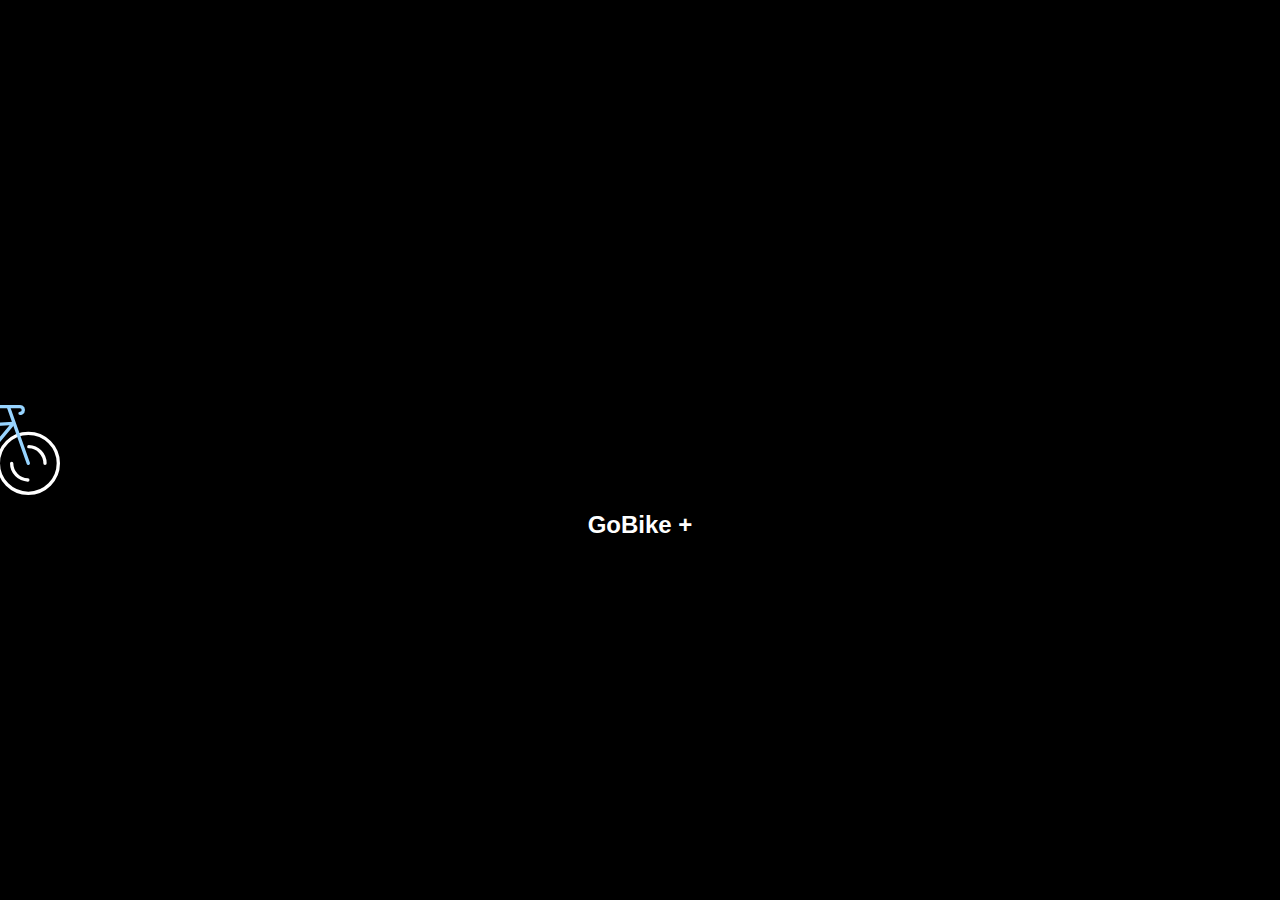
<file: index.html>
<!DOCTYPE html>
<html lang="en">
<head>
    <meta charset="UTF-8">
    <meta name="viewport" content="width=device-width, initial-scale=1.0, minimum-scale=1.0, maximum-scale=1.0, user-scalable=no">
    <title>GoBike</title>
    <link rel="stylesheet" href="https://cdnjs.cloudflare.com/ajax/libs/font-awesome/6.0.0/css/all.min.css">
    <style>
      @keyframes circle-in-hesitate {
            0% {
              clip-path: circle(0%);
              
            }
            50% {
              clip-path: circle(100%);
              
            }
            
            100% {
              clip-path: circle(150%);
              
            }
          }
/* @keyframes op{
    0% {
        transform: translateY(10px);
  }
  100% {
    transform: translateY(-10px);
  }
} */

[transition-style="in:circle:hesitate"] {
    animation: circle-in-hesitate 1.5ms cubic-bezier(0.25, 1, 0.5, 1);
}
        .chart-container {
    background-color: #1e1e1e;
    border-radius: 20px;
    padding: 20px;
    width: 350px;
    text-align: center;
    box-shadow: 5px 5px 15px rgba(0, 0, 0, 0.2);
}

/* Header */
.chart-header {
    background-color: #2b2b2b;
    color: white;
    padding: 15px;
    border-radius: 15px;
    font-size: 20px;
    font-weight: bold;
    text-align: left;
}

/* Bars */
.chart-bars {
    display: flex;
    justify-content: space-around;
    align-items: flex-end;
    height: 150px;
    margin-top: 20px;
    padding: 10px;
    border-radius: 15px;
}

.bar {
    width: 50px;
    background-color: #333;
    border-radius: 12px;
    display: flex;
    justify-content: center;
    align-items: flex-end;
    color: white;
    font-weight: bold;
    position: relative;
    transition: 0.3s ease-in-out;
}

/* Highlight Largest Bar */


/* Show Numbers on Bars */
.bar::after {
    content: attr(data-value);
    position: absolute;
    bottom: 10px;
    font-size: 16px;
}

/* Footer */
.chart-footer {
    margin-top: 15px;
    color: #777;
    font-size: 14px;
    font-weight: bold;
}
        * {
            margin: 0;
            padding: 0;
            box-sizing: border-box;
        }
        body {
            font-family: 'Arial', sans-serif;
            display: flex;
            justify-content: center;
            align-items: center;
            height: 100vh;
            background: #000000;
            animation: circle-in-hesitate 1.5ms cubic-bezier(0.25, 1, 0.5, 1);
        }
        .app-container {
            width: 100vw;
            height: 100vh;
            background: black;
            color: white;
            text-align: center;
           
            position: relative;
            background: url('https://i.pinimg.com/736x/dd/b4/6b/ddb46b9f2c7b6a91ffef4bf19ca6e49b.jpg') no-repeat center center/cover;
            display: flex;
            flex-direction: column;
            justify-content: space-between;
            align-items: center;
        }
        
        .logo {
            font-size: 24px;
            margin-top: 20px;
            font-weight: 100;
            animation: op 2s  alternate ease-in-out;
        }
        .logo span {
            color: #ffffff;
        }
        .tagline {
            font-size: 35px;
    font-weight: bold;
    text-align: left;
    width: 80%;
    margin-left: 5%;
    margin-bottom: 10%;
    line-height: 1.4;
    animation: op 2s  alternate ease-in-out;
        }
        .highlight {
            color:#97D4FF;
        }
        .bottom-section {
            width: 90%;
            max-width: 400px;
            height: 80px;
            background: rgba(94, 94, 94, 0.15);
            border-radius: 30px;
            display: flex;
            align-items: center;
            justify-content: space-between;
            padding: 10px 20px;
            backdrop-filter: blur(15px);
            box-shadow: 0 4px 10px rgba(0, 0, 0, 0.3);
            position: relative;
            overflow: hidden;
            margin-bottom: 50px ;
            animation: op 2s ease-in;
        }
        .slider-button {
            width: 70px;
            height: 70px;
            background: #ffffff62;
            border-radius: 20px;
            position: absolute;
            left: 5px;
            display: flex;
            justify-content: center;
            align-items: center;
            transition: 0.3s;
        }
        .bottom-section.active .slider-button {
            left: calc(100% - 70px);
            background-color: #696969;
            z-index: 1;
        }

        .button-text {
            flex-grow: 1;
            text-align: center;
            font-weight: bold;
            font-size: 16px;
            color: white;
        }
        .bottom-section.active .button-text, .arrows span {
            opacity: 0;
        }
        
        .icon {
            font-size: 24px;
            color: rgb(241, 238, 238);
        }
        .arrows {
            display: flex;
            gap: 3px;
        }
        .arrows span {
            font-size: 18px;
            color: rgba(255, 255, 255, 0.5);
            animation: fadeArrows 1.2s infinite alternate;
        }
        .arrows span:nth-child(2) { animation-delay: 0.2s; }
        .arrows span:nth-child(3) { animation-delay: 0.4s; }
        @keyframes fadeArrows {
            0% { opacity: 0.3; }
            100% { opacity: 1; }
        }
        .ku{
            display: flex
;
    flex-direction: column;
    width: 100;
    height: 100%;
    justify-content: space-between;
    align-items: stretch;
        }
        .ju{
            height: 100%;
    display: flex
;width: 100%;
align-items: center;
    flex-direction: column;
    justify-content: space-between;
    background: rgb(250, 248, 249);
    background: linear-gradient(171deg, rgb(250 248 249 / 0%) 0%, rgba(11, 0, 11, 1) 100%);
    padding: 20px;
        }
    
    </style>
     <style>
        * {
     border: 0;
     box-sizing: border-box;
     margin: 0;
     padding: 0;
 }
 :root {
     --hue: 223;
     --bg: hsl(var(--hue),90%,90%);
     --fg: hsl(0deg 0% 100%);
     --primary: #97D4FF;
     --trans-dur: 0.3s;
     font-size: calc(16px + (32 - 16) * (100vw - 320px) / (2560 - 320));
 }
 body {
   
     color: var(--fg);
     display: flex;
     font: 1em/1.5 sans-serif;
     height: 100vh;
     transition:
         background-color var(--trans-dur),
         color var(--trans-dur);
         display: flex;
         justify-content: center;

        }

 .bike {
     display: block;
     margin: auto;
     width: 7em;
     height: auto;
     position: absolute;
    top: 50%;
    left: -100px; 
     transform: translateY(-50%);
    animation: moveToCenter 700ms ease-out forwards;
 }

 @keyframes moveToCenter {
    0% {
        left: -100px; /* Start off-screen */
        opacity: 0;
    }
    50% {
        opacity: 1;
    }
    100% {
        left: 50%;
        transform: translate(-50%, -50%);
    }
}
 .bike__body,
 .bike__front,
 .bike__handlebars,
 .bike__pedals,
 .bike__pedals-spin,
 .bike__seat,
 .bike__spokes,
 .bike__spokes-spin,
 .bike__tire {
     animation: bikeBody 1s ease-in-out infinite;
     stroke: var(--primary);
     transition: stroke var(--trans-dur);
 }
 .bike__front {
     animation-name: bikeFront;
 }
 .bike__handlebars {
     animation-name: bikeHandlebars;
 }
 .bike__pedals {
     animation-name: bikePedals;
 }
 .bike__pedals-spin {
     animation-name: bikePedalsSpin;
 }
 .bike__seat {
     animation-name: bikeSeat;
 }
 .bike__spokes,
 .bike__tire {
     stroke: currentColor;
 }
 .bike__spokes {
     animation-name: bikeSpokes;
 }
 .bike__spokes-spin {
     animation-name: bikeSpokesSpin;
 }
 .bike__tire {
     animation-name: bikeTire;
 }
 
 /* Dark theme */
 @media (prefers-color-scheme: dark) {
     :root {
         --bg: hsl(var(--hue),90%,10%);
         
     }
 }
 
 /* Animations */
 @keyframes bikeBody {
     from { stroke-dashoffset: 79; }
     33%,
     67% { stroke-dashoffset: 0; }
     to { stroke-dashoffset: -79; }
 }
 @keyframes bikeFront {
     from { stroke-dashoffset: 19; }
     33%,
     67% { stroke-dashoffset: 0; }
     to { stroke-dashoffset: -19; }
 }
 @keyframes bikeHandlebars {
     from { stroke-dashoffset: 10; }
     33%,
     67% { stroke-dashoffset: 0; }
     to { stroke-dashoffset: -10; }
 }
 @keyframes bikePedals {
     from {
         animation-timing-function: ease-in;
         stroke-dashoffset: -25.133;
     }
     33%,
     67% {
         animation-timing-function: ease-out;
         stroke-dashoffset: -21.991;
     }
     to {
         stroke-dashoffset: -25.133;
     }
 }
 @keyframes bikePedalsSpin {
     from { transform: rotate(0.1875turn); }
     to { transform: rotate(3.1875turn); }
 }
 @keyframes bikeSeat {
     from { stroke-dashoffset: 5; }
     33%,
     67% { stroke-dashoffset: 0; }
     to { stroke-dashoffset: -5; }
 }
 @keyframes bikeSpokes {
     from {
         animation-timing-function: ease-in;
         stroke-dashoffset: -31.416;
     }
     33%,
     67% {
         animation-timing-function: ease-out;
         stroke-dashoffset: -23.562;
     }
     to {
         stroke-dashoffset: -31.416;
     }
 }
 @keyframes bikeSpokesSpin {
     from { transform: rotate(0); }
     to { transform: rotate(3turn); }
 }
 @keyframes bikeTire {
     from {
         animation-timing-function: ease-in;
         stroke-dashoffset: 56.549;
         transform: rotate(0);
     }
     33% {
         stroke-dashoffset: 0;
         transform: rotate(0.33turn);
     }
     67% {
         animation-timing-function: ease-out;
         stroke-dashoffset: 0;
         transform: rotate(0.67turn);
     }
     to {
         stroke-dashoffset: -56.549;
         transform: rotate(1turn);
     }
 }

.preloader {
    position: fixed;
    top: 0;
    left: 0;
    width: 100%;
    height: 100%;
    background: rgb(0, 0, 0); /* Change to match your theme */
    display: flex;
    align-items: center;
    justify-content: center;
    flex-direction: column;
    z-index: 9999;
    transition: opacity 0.3s ease;
}


 .preloader {
    animation: fadeOut 2s ease-in-out forwards;
     display: flex;
     justify-content: center;
     align-items: center;
     gap: 83px;}
     .loading-bar {
            width: 100%;
            height: 5px;
            background: rgba(0, 0, 0, 0.2);
            border-radius: 5px;
            overflow: hidden;
            position: absolute;
            bottom: -10px;
            left: 0;
        }
        .loading-bar span {
            display: block;
            width: 0;
            height: 100%;
            background: var(--primary);
            animation: loading 3s infinite linear;
        }

        /* Animations */
        @keyframes loading {
            from { width: 0; }
            to { width: 100%; }
        }
     </style>
</head>
<body>
    <div class="preloader">
        <svg class="bike" viewBox="0 0 48 30" width="48px" height="30px">
            <g fill="none" stroke="currentColor" stroke-linecap="round" stroke-linejoin="round" stroke-width="1">
                <g transform="translate(9.5,19)">
                    <circle class="bike__tire" r="9" stroke-dasharray="56.549 56.549" />
                    <g class="bike__spokes-spin" stroke-dasharray="31.416 31.416" stroke-dashoffset="-23.562">
                        <circle class="bike__spokes" r="5" />
                        <circle class="bike__spokes" r="5" transform="rotate(180,0,0)" />
                    </g>
                </g>
                <g transform="translate(24,19)">
                    <g class="bike__pedals-spin" stroke-dasharray="25.133 25.133" stroke-dashoffset="-21.991" transform="rotate(67.5,0,0)">
                        <circle class="bike__pedals" r="4" />
                        <circle class="bike__pedals" r="4" transform="rotate(180,0,0)" />
                    </g>
                </g>
                <g transform="translate(38.5,19)">
                    <circle class="bike__tire" r="9" stroke-dasharray="56.549 56.549" />
                    <g class="bike__spokes-spin" stroke-dasharray="31.416 31.416" stroke-dashoffset="-23.562">
                        <circle class="bike__spokes" r="5" />
                        <circle class="bike__spokes" r="5" transform="rotate(180,0,0)" />
                    </g>
                </g>
                <polyline class="bike__seat" points="14 3,18 3" stroke-dasharray="5 5" />
                <polyline class="bike__body" points="16 3,24 19,9.5 19,18 8,34 7,24 19" stroke-dasharray="79 79" />
                <path class="bike__handlebars" d="m30,2h6s1,0,1,1-1,1-1,1" stroke-dasharray="10 10" />
                <polyline class="bike__front" points="32.5 2,38.5 19" stroke-dasharray="19 19" />
            </g>
        </svg>
       
        <h1 class="logo"id="r" style="margin-top:150px; font-weight: bold; ">GoBike <span>+</span></h1>
        
    </div>
    <div class="app-container">
        <div class="ju" >
        <div class="ku">
        <h1 class="logo"id="r">GoBike <span>+</span></h1>
        <p class="tagline" id="r">MAKE YOUR <span class="highlight">BIKING</span> SMART AND EASY.</p>
        </div>
        <div class="bottom-section" id="slider-container" id="r">
            <div class="slider-button" id="slider">
                <i class="fa-solid fa-bolt icon"></i>
            </div>
            <span class="button-text">Start Biking</span>
            <div class="arrows">
                <span>&gt;</span>
                <span>&gt;</span>
                <span>&gt;</span>
            </div>
        </div>
        </div>
       
    </div>
    <script>
        const slider = document.querySelector(".slider-button");
const sliderContainer = document.querySelector(".bottom-section");

let isDragging = false;
let startX, offsetX, maxMove;

// Calculate max move when the page loads
window.addEventListener("load", () => {
    maxMove = sliderContainer.offsetWidth - slider.offsetWidth - 10;
});

slider.addEventListener("touchstart", (e) => {
    isDragging = true;
    startX = e.touches[0].clientX;
    offsetX = slider.offsetLeft;
    slider.style.transition = "none"; // Disable transition for smooth dragging
});

document.addEventListener("touchmove", (e) => {
    if (!isDragging) return;

    let moveX = e.touches[0].clientX - startX + offsetX;

    // Keep slider within bounds
    if (moveX < 5) moveX = 5;
    if (moveX > maxMove) moveX = maxMove;

    slider.style.left = `${moveX}px`;
});

document.addEventListener("touchend", () => {
    if (!isDragging) return;
    isDragging = false;

    if (parseInt(slider.style.left) >= maxMove - 5) {
        setTimeout(() => {
            window.location.href = "yu.html"; // Change this to your actual next page
        }, 300);
    } else {
        slider.style.transition = "left 0.3s ease";
        slider.style.left = "5px"; // Reset if not fully slid
    }
});




    </script>
    <script>
       
        
        document.addEventListener("DOMContentLoaded", () => {
    setTimeout(() => {
        const preloader = document.querySelector(".preloader");
        if (preloader) {
            preloader.style.opacity = "0";
            setTimeout(() => {
                preloader.style.display = "none";
            }, 300); // Give time for fade-out effect
        }
    }, 900);
});

document.addEventListener("DOMContentLoaded", () => {
    setTimeout(() => {
        const preloader = document.querySelector(".preloader");
        const body = document.body;

        if (preloader) {
            preloader.style.opacity = "0"; // Start fade-out effect
            setTimeout(() => {
                preloader.style.display = "none"; // Hide preloader
                body.setAttribute("transition-style", "in:circle:hesitate"); // Apply animation
            }, 150); // Wait for fade-out to complete before triggering animation
        } else {
            body.setAttribute("transition-style", "in:circle:hesitate"); // Fallback if no preloader
        }
    }, 800); // Initial delay before hiding preloader
});

    </script>
</body>
</html>
</file>
